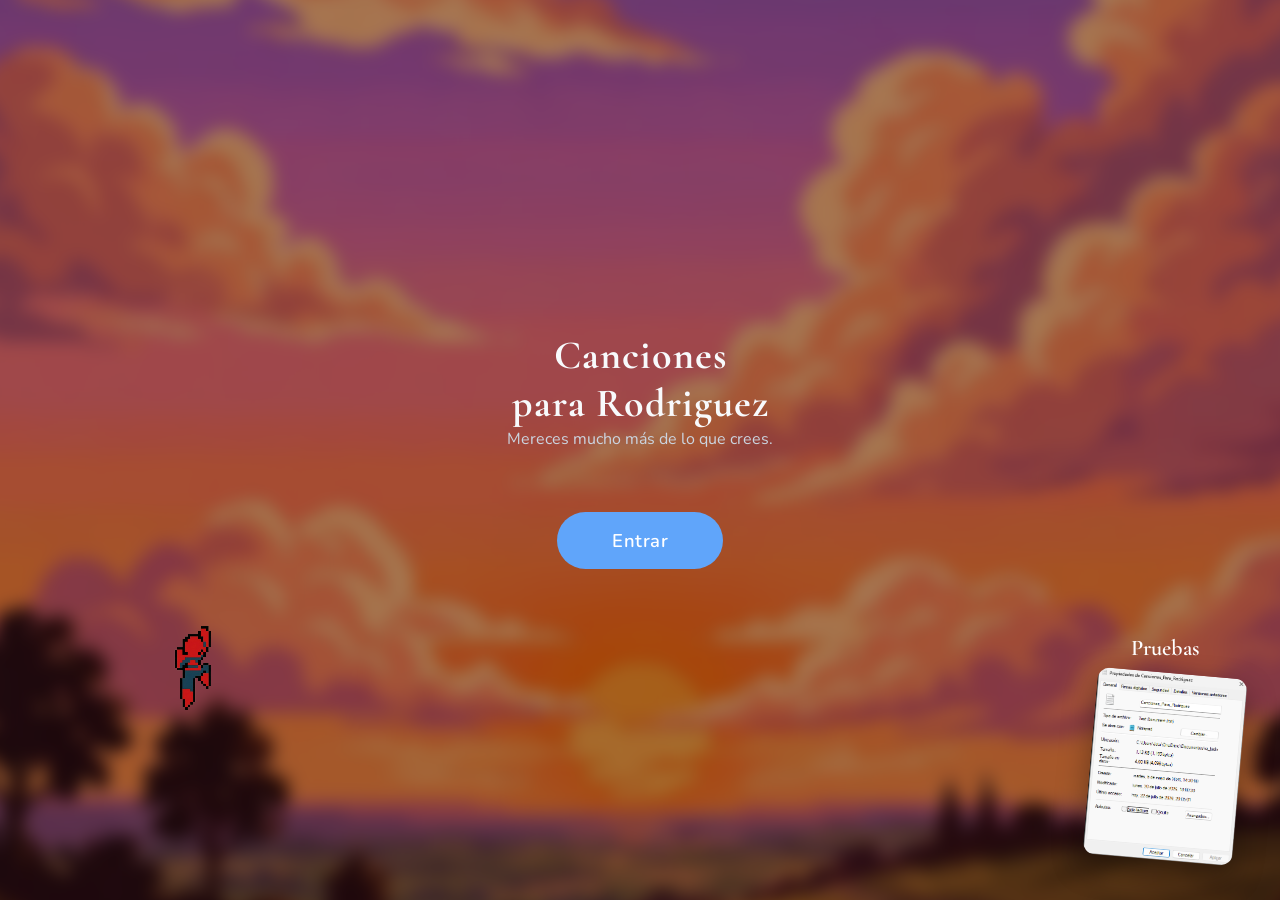
<file: index.html>
<!DOCTYPE html>
<html lang="es">

<head>

    <meta charset="UTF-8">
    <meta
        name="viewport"
        content="width=device-width, initial-scale=1.0">

    <title>Canciones Para Rodriguez</title>

    <link rel="preconnect" href="https://fonts.googleapis.com">

    <link
        rel="preconnect"
        href="https://fonts.gstatic.com"
        crossorigin>

    <link
        href="https://fonts.googleapis.com/css2?family=Cormorant+Garamond:wght@400;500;600;700&family=Nunito:wght@400;500;600;700;800&display=swap"
        rel="stylesheet">

    <link rel="stylesheet" href="css/variables.css">
    <link rel="stylesheet" href="css/ambient.css">
    <link rel="stylesheet" href="css/particles.css">
    <link rel="stylesheet" href="css/character.css">
    <link rel="stylesheet" href="css/base.css">
    <link rel="stylesheet" href="css/intro.css">
    <link rel="stylesheet" href="css/proofViewer.css">
    <link rel="stylesheet" href="css/player.css">
    <link rel="stylesheet" href="css/buttons.css">
    <link rel="stylesheet" href="css/sidebar.css">
    <link rel="stylesheet" href="css/animations.css">
    <link rel="stylesheet" href="css/responsive.css">

    <link
        rel="icon"
        href="assets/icon/icon.png">

</head>

<body>

    <section id="intro">

        <div id="introBackground"></div>

        <div id="character" data-mode="intro">

            <div id="speechBubble"></div>

            <div id="sprite"></div>

        </div>

        <div class="intro-container">

            <h1>Canciones</h1>
            <h1>para Rodriguez</h1>

            <p>
                Mereces mucho más
                de lo que crees.
            </p>

            <button id="enterButton">
                Entrar
            </button>

        </div>

        <div id="proofPreview">

            <span id="proofButton">
                Pruebas
            </span>

            <img
                id="proofImage"
                src="assets/proofs/proofs.png"
                alt="Pruebas">

        </div>

    </section>


    <div id="proofViewer">

        <div id="proofOverlay"></div>

        <div id="proofContent">

            <button id="closeProof">

                ✕

            </button>

            <img
                id="proofLargeImage"
                src="assets/proofs/proofs.png"
                alt="Pruebas">

            <div id="proofMessage">

                Adjunto pruebas de que esto no tiene nada que ver con la conversacion que tuvimos hace rato.

                <br><br>

                <strong>
                    (Mira la fecha de creación del archivo.)
                </strong>

            </div>

        </div>

    </div>

    <audio
        id="ambientAudio"
        preload="auto"
        loop>
    </audio>

    <div id="characterPopup">

        <div id="popupContainer">

            <div id="popupWeb"></div>

            <div id="popupLogo">
                🕷️
            </div>
            
            <div id="characterPopupBox">


                <p id="characterPopupText"></p>

                <button id="closeCharacterPopup">
                    Seguir escuchando
                </button>

            </div>

        </div>

    </div>

    
    
    <script src="js/audioManager.js"></script>
    <script src="welcome.js"></script>
    <script src="js/character.js"></script>
    <script src="js/characterAI.js"></script>
    <script src="js/proofViewer.js"></script>
    <script src="js/characterEasterEggs.js"></script>
</body>

</html>
</file>
<file: css/variables.css>
:root{

    /* Tema dinámico */

    --bg-primary:#0f172a;
    --glow:#ffffff;
    --accent:#60a5fa;

    /* Colores fijos */

    --bg-secondary:#111827;
    --surface:#1e293b;

    --text:#f8fafc;
    --secondary:#cbd5e1;

    /* Sombras */

    --shadow:rgba(0,0,0,.25);

}
</file>
<file: css/ambient.css>
#ambientGlow{

    position:fixed;

    inset:-20%;

    background:
        radial-gradient(
        circle,
        var(--glow) 0%,
        transparent 70%
    );

    opacity:.20;

    filter:blur(90px);

    pointer-events:none;

    z-index:-1;

    animation:
        ambientPulse 5s infinite ease-in-out;

    transition:
        background 1s ease,
        opacity 1s ease;

}

@keyframes ambientPulse{

    0%,100%{

        transform:
        scale(1)
        translate(0,0);

    }

    50%{

        transform:
        scale(1.15)
        translate(20px,-20px);

    }

}
</file>
<file: css/particles.css>
#particles{

    position:fixed;

    inset:0;

    overflow:hidden;

    pointer-events:none;

    z-index:-1;

}


.particle{

    position:absolute;

    width:6px;

    height:6px;

    background:var(--glow);

    border-radius:50%;

    opacity:.5;

    animation:
        floatParticle
        linear
        infinite;

}


@keyframes floatParticle{

    from{

        transform:
        translateY(100vh)
        scale(.5);

        opacity:0;

    }


    20%{

        opacity:.6;

    }


    to{

        transform:
        translateY(-20vh)
        scale(1.2);

        opacity:0;

    }

}
</file>
<file: css/character.css>
/* =========================
   GLOBO DE DIÁLOGO
========================= */

#speechBubble{

    position:absolute;

    bottom:95px;

    left:50%;

    transform:
        translateX(-50%)
        scale(.6);

    min-width:42px;

    height:42px;

    padding:0 12px;

    background:white;

    border-radius:20px;

    display:flex;

    justify-content:center;

    align-items:center;

    font-size:22px;

    opacity:0;

    pointer-events:none;

    box-shadow:
        0 6px 18px
        rgba(0,0,0,.25);

    transition:
        opacity .25s ease,
        transform .25s ease;

}



#speechBubble::after{

    content:"";

    position:absolute;

    bottom:-8px;

    left:50%;

    transform:
        translateX(-50%)
        rotate(45deg);

    width:12px;

    height:12px;

    background:white;

}



#speechBubble.show{

    opacity:1;

    transform:
        translateX(-50%)
        scale(1);

}

#characterPopup{

    position:fixed;

    inset:0;

    display:flex;

    justify-content:center;

    align-items:flex-start;

    padding-top:40vh;

    pointer-events:none;

    opacity:0;

    z-index:9999;

}

#characterPopup.show{

    opacity:1;

    pointer-events:auto;

}


#characterPopup.show::before{

    opacity:1;

}

#popupContainer{

    position:relative;

    display:flex;

    flex-direction:column;

    align-items:center;

}

#characterPopup.show #popupContainer{

    animation:

        popupDrop .8s cubic-bezier(.2,1.1,.35,1),

        popupSwing 5s ease-in-out infinite .8s;

}

#popupWeb{

    width:2px;

    height:100vh;

    background:white;

    position:absolute;

    top:-100vh;

    left:50%;

}

#characterPopupBox{

    position:relative;

    width:min(520px,90vw);

    background:#faf8f3;

    color:#111;

    padding:30px;

    border:4px solid black;

    box-shadow:

        8px 8px 0 black;

    overflow:visible;

    clip-path:polygon(

        0 8px,

        8px 8px,

        8px 0,

        calc(100% - 8px) 0,

        calc(100% - 8px) 8px,

        100% 8px,

        100% calc(100% - 8px),

        calc(100% - 8px) calc(100% - 8px),

        calc(100% - 8px) 100%,

        8px 100%,

        8px calc(100% - 8px),

        0 calc(100% - 8px)

    );

}

#characterPopupText{

    font-family:
        "Nunito",
        serif;

    font-size:1.3rem;

    font-weight:600;

    line-height:1.6;

    margin-bottom:20px;

    color:#222;

}

#popupLogo{

    position:absolute;

    top:-30px;

    left:50%;

    transform:translateX(-50%);

    width:55px;

    height:55px;

    border-radius:50%;

    background:#b11313;

    border:4px solid black;

    display:flex;

    justify-content:center;

    align-items:center;

    font-size:28px;

    z-index:20;

}

#characterPopup::before{

    content:"";

    position:absolute;

    inset:0;

    background:
        rgba(0,0,0,.25);

    backdrop-filter:
        blur(6px);

    opacity:0;

    transition:
        opacity .3s ease;

    z-index:-1;

}

#characterPopupBox::after{

    content:"";

    position:absolute;

    left:45px;

    bottom:-18px;

    width:20px;

    height:20px;

    background:#faf8f3;

    border-left:4px solid black;

    border-bottom:4px solid black;

    transform:rotate(-45deg);

}

#characterPopupText{

    font-size:1.1rem;

    line-height:1.6;

    margin-bottom:20px;

    color:#222;

}



@keyframes popupDrop{

    0%{

        transform:translateY(-120vh);

    }


    100%{

        transform:translateY(0);

    }

}

@keyframes popupSwing{

    0%{

        transform:
            rotate(0deg);

    }

    25%{

        transform:
            rotate(2deg);

    }

    50%{

        transform:
            rotate(-2deg);

    }

    75%{

        transform:
            rotate(1deg);

    }

    100%{

        transform:
            rotate(0deg);

    }

}

@keyframes swing{

    0%{

        rotate:0deg;

    }

    25%{

        rotate:2deg;

    }

    50%{

        rotate:-2deg;

    }

    75%{

        rotate:1deg;

    }

    100%{

        rotate:0deg;

    }

}

@keyframes popup{

    from{

        transform:scale(.85);

        opacity:0;

    }

    to{

        transform:scale(1);

        opacity:1;

    }

}
</file>
<file: css/base.css>
*{
    margin:0;
    padding:0;
    box-sizing:border-box;
}

html{

    scroll-behavior:smooth;

}

body{

    font-family:"Nunito",sans-serif;

    background:
        radial-gradient(
            circle at top,
            color-mix(in srgb, var(--glow) 8%, transparent),
            transparent 50%
        ),
        linear-gradient(
            180deg,
            var(--bg-primary),
            var(--bg-secondary)
        );

    transition:
        background .5s ease;

    color:var(--text);

    min-height:100vh;

}

button:disabled{

    opacity:.35;

    cursor:not-allowed;

    transform:none;

}

button{

    border:none;

    border-radius:14px;

    cursor:pointer;

    font-family:inherit;

    transition:
        transform .25s ease,
        box-shadow .25s ease,
        background .25s ease;

}

button:hover{

    transform:translateY(-3px);

}

button:active{

    transform:scale(.97);

}
</file>
<file: css/intro.css>
#intro{

    min-height:100vh;

    display:flex;

    justify-content:center;

    align-items:center;

    padding:20px;

    position:relative;

    overflow:hidden;

}


/* =========================
   FONDO
========================= */

#introBackground{

    position:absolute;

    inset:0;

    background-image:
        url("../assets/scenes/sunset/background.png");

    background-size:cover;

    background-position:center;

    background-repeat:no-repeat;

    z-index:0;

    filter:blur(8px);

    transform:scale(1.08);

}

#introBackground::after{

    content:"";

    position:absolute;

    inset:0;

    background:
        rgba(0,0,0,.35);

}


/* =========================
   SPIDERMAN
========================= */

#character{

    position:fixed;

    top:0;

    left:12%;

    z-index:1;

    display:flex;

    flex-direction:column;

    align-items:center;

    transition:
        left .5s linear,
        top .5s ease,
        transform .2s ease;

}


#speechBubble{

    position:absolute;

    bottom:100%;

    left:50%;

    transform:translateX(-50%) scale(0);

    width:42px;
    height:42px;

    border-radius:50%;

    background:white;

    display:flex;
    justify-content:center;
    align-items:center;

    font-size:22px;

    box-shadow:
        0 6px 20px rgba(0,0,0,.25);

    opacity:0;

    pointer-events:none;

    transition:
        transform .25s ease,
        opacity .25s ease;

}

#speechBubble.show{

    opacity:1;

    transform:
        translateX(-50%)
        scale(1);

}


#sprite{

    width:80px;

    height:90px;

    background-size:contain;

    background-repeat:no-repeat;

    background-position:center;

    image-rendering:pixelated;

    transform-origin:top center;

    animation:

        swing 4s ease-in-out infinite,

        float 3s ease-in-out infinite;

    transform-origin:
        bottom center;

}

/* =========================
   ANIMACIONES
========================= */




@keyframes float{

    0%{

        margin-top:0px;

    }

    50%{

        margin-top:2px;

    }

    100%{

        margin-top:0px;

    }

}


/* =========================
   CONTENIDO
========================= */

.intro-container,
#proofPreview{

    position:relative;

    z-index:2;

}


.intro-container{

    width:100%;

    max-width:520px;

    text-align:center;

}


.intro-container h1{

    font-family:
        "Cormorant Garamond",
        serif;

    letter-spacing:1px;

    font-size:
        clamp(1.8rem,5vw,2.5rem);

    line-height:1.2;

}


.intro-container p{

    color:var(--secondary);

    line-height:1.6;

    margin-bottom:40px;

}


#enterButton{

    background:var(--accent);

    color:white;

    padding:16px 55px;

    font-size:1.15rem;

    font-weight:600;

    border-radius:50px;

    margin-top:20px;

    letter-spacing:.5px;

    min-height:55px;

}


#enterButton:hover{

    box-shadow:
        0 10px 30px
        rgba(96,165,250,.35);

}
</file>
<file: css/proofViewer.css>
#proofPreview{

    position:absolute;

    right:40px;

    bottom:40px;

    display:flex;

    flex-direction:column;

    align-items:center;

    gap:12px;

    z-index:20;

    transition:
        opacity .25s ease,
        transform .25s ease;

}

#proofPreview.hidden{

    opacity:0;

    pointer-events:none;

    transform:scale(.9);

}

#proofButton{

    font-family:
        "Cormorant Garamond",
        serif;

    font-size:1.4rem;

    font-weight:600;

    color:white;

    cursor:pointer;

    transition:
        transform .25s ease,
        opacity .25s ease;

}


#proofImage{

    width:150px;

    border-radius:12px;

    cursor:pointer;

    transform:rotate(5deg);

    transition:
        transform .35s ease,
        box-shadow .35s ease;

    box-shadow:
        0 12px 30px
        rgba(0,0,0,.35);

}

#proofPreview:hover #proofButton{

    transform:scale(1.08);

}


#proofPreview:hover #proofImage{

    transform:
        scale(1.08)
        rotate(0deg);

    box-shadow:
        0 18px 40px
        rgba(0,0,0,.5);

}

#proofViewer{

    position:fixed;

    inset:0;

    display:flex;

    justify-content:center;

    align-items:center;

    visibility:hidden;

    opacity:0;

    transition:
        opacity .35s ease,
        visibility .35s ease;

    z-index:500;

}


#proofOverlay{

    position:absolute;

    inset:0;

    background:
        rgba(0,0,0,.75);

}

#proofContent{

    position:relative;

    display:flex;

    flex-direction:column;

    align-items:center;

    gap:25px;

    transform:scale(.7);

    transition:
        transform .4s ease;

    z-index:2;

}


#proofLargeImage{

    max-width:85vw;

    max-height:80vh;

    border-radius:16px;

    box-shadow:
        0 25px 60px
        rgba(0,0,0,.55);

}

#closeProof{

    position:absolute;

    top:-15px;

    right:-15px;

    width:42px;

    height:42px;

    border:none;

    border-radius:50%;

    background:white;

    cursor:pointer;

    font-size:1.2rem;

}

#proofMessage{

    max-width:700px;

    text-align:center;

    color:white;

    font-size:1.1rem;

    line-height:1.6;

    opacity:0;

    transform:translateY(20px);

    transition:
        opacity .35s ease,
        transform .35s ease;

}

#proofViewer.open{

    visibility:visible;

    opacity:1;

}


#proofViewer.open #proofContent{

    transform:scale(1);

}


#proofViewer.open #proofMessage{

    opacity:1;

    transform:translateY(0);

    transition-delay:.25s;

}
</file>
<file: css/player.css>
#playlist{

    min-height:100vh;

    display:flex;

    justify-content:center;

    align-items:center;

    padding:20px;

}

.playlist-container{

    width:100%;
    max-width:520px;

    text-align:center;

    .playlist-container{

    background:rgba(15,23,42,.55);

    backdrop-filter:blur(14px);

    border:1px solid rgba(255,255,255,.12);

}

}

.counter-container{

    margin-bottom:20px;

    color:var(--secondary);

}

.album-container{

    width:100%;

    display:flex;

    justify-content:center;

    align-items:center;

    margin-bottom:30px;

}


#albumCover{

    width:clamp(
        220px,
        70vw,
        320px
    );

    aspect-ratio:1 / 1;

    object-fit:cover;

    border-radius:20px;

    box-shadow:
    0 20px 50px
    color-mix(
        in srgb,
        var(--accent) 35%,
        transparent
    );

    transition:

        transform .5s ease,

        box-shadow .5s ease;

}

#albumCover:hover{

    transform:
        scale(1.03);

}

.fade-in #albumCover{

    transform:scale(1.03);

}

.song-info{

    display:flex;

    flex-direction:column;

    gap:10px;

}

.song-info h2,
.song-info h3,
.song-info p{

    text-shadow:
        0 2px 8px rgba(0,0,0,.85);

}

#songTitle{

    font-family:"Cormorant Garamond", serif;

    letter-spacing:.5px;

    font-size:2rem;

    font-weight:700;

}

#songArtist{

    color:var(--secondary);

    font-weight:400;

}

#songDuration{

    color:#94a3b8;

    font-size:.95rem;

}

#songMessage{

    font-style:italic;

    line-height:1.8;

    opacity:.9;

    max-width:350px;

    margin:auto;

}

.controls{

    display:flex;

    justify-content:center;

    align-items:center;

    gap:15px;

    margin-top:40px;

}
</file>
<file: css/buttons.css>
#previousButton,
#nextButton{

    width:48px;

    height:48px;

    display:flex;

    justify-content:center;

    align-items:center;

    font-size:1.1rem;

    background:#334155;

    color:white;

    border-radius:50%;

}

#previousButton:hover,
#nextButton:hover{

    background:var(--accent);

    color:white;

    box-shadow:
    0 8px 18px rgba(0,0,0,.25);

}

#youtubeButton{

    background:var(--accent);

    color:white;

    padding:15px 28px;

    font-size:1rem;

    font-weight:600;

    box-shadow:
    0 10px 30px rgba(96,165,250,.45);

    background:var(--accent);

    transition:
        background .4s ease,
        transform .25s ease,
        box-shadow .25s ease;

}

#playlistButton{

    margin-top:20px;

    width:100%;

    padding:15px;

    background:#334155;

    color:white;

}

#playlistButton:hover{

    background:#475569;

    box-shadow:
    0 8px 20px rgba(0,0,0,.25);

}
</file>
<file: css/sidebar.css>
#sidebar{

    position:fixed;

    top:0;
    right:0;

    width:100%;
    height:100vh;

    background:#111827;

    padding:25px;

    overflow-y:auto;

    transform:translateX(100%);

    transition:transform .35s ease;

    z-index:200;

}

.sidebar-header{

    display:flex;

    justify-content:space-between;

    align-items:center;

    margin-bottom:25px;

}

.sidebar-header h2{

    font-size:1.8rem;

    font-weight:700;

}

#sidebar.open{

    transform:translateX(0);

}

#closeSidebarButton{

    width:42px;

    height:42px;

    border-radius:50%;

    background:#1e293b;

    color:white;

    font-size:1.2rem;

    display:flex;

    justify-content:center;

    align-items:center;

}

#closeSidebarButton:hover{

    background:var(--accent);

    box-shadow:
        0 0 15px color-mix(
            in srgb,
            var(--accent) 40%,
            transparent
        );

}

#sidebar h2{

    margin-bottom:25px;

}

#playlistList{

    display:flex;

    flex-direction:column;

    gap:12px;

}

.playlist-item{

    display:flex;

    align-items:center;

    gap:15px;

    width:100%;

    padding:14px;

    background:#1e293b;

    color:white;

    border-radius:14px;

    text-align:left;

}

.playlist-item:hover{

    background:#334155;

}

.playlist-number{

    font-size:1.2rem;

    font-weight:700;

    color:var(--accent);

    width:35px;

}

.playlist-title{

    font-weight:600;

}

.playlist-artist{

    color:#94a3b8;

    font-size:.9rem;

}

.playlist-item.active{

    border:2px solid var(--accent);

    box-shadow:
        0 0 18px color-mix(
            in srgb,
            var(--accent) 35%,
            transparent
        );

    transition:
        border-color .35s ease,
        box-shadow .35s ease;

}

#overlay{

    position:fixed;

    inset:0;

    background:rgba(0,0,0,.45);

    opacity:0;

    pointer-events:none;

    transition:opacity .35s;

    z-index:150;

}

#overlay.visible{

    opacity:1;

    pointer-events:auto;

}
</file>
<file: css/animations.css>
#songContent{

    transition:
        opacity .35s ease,
        transform .35s ease;

}

.fade-out{

    opacity:0;

    transform:
        translateY(12px)
        scale(.98);

}

.fade-in{

    opacity:1;

    transform:
        translateY(0)
        scale(1);

}
</file>
<file: css/responsive.css>
@media (min-width:768px){

    #sidebar{

        width:380px;

    }

}
</file>
